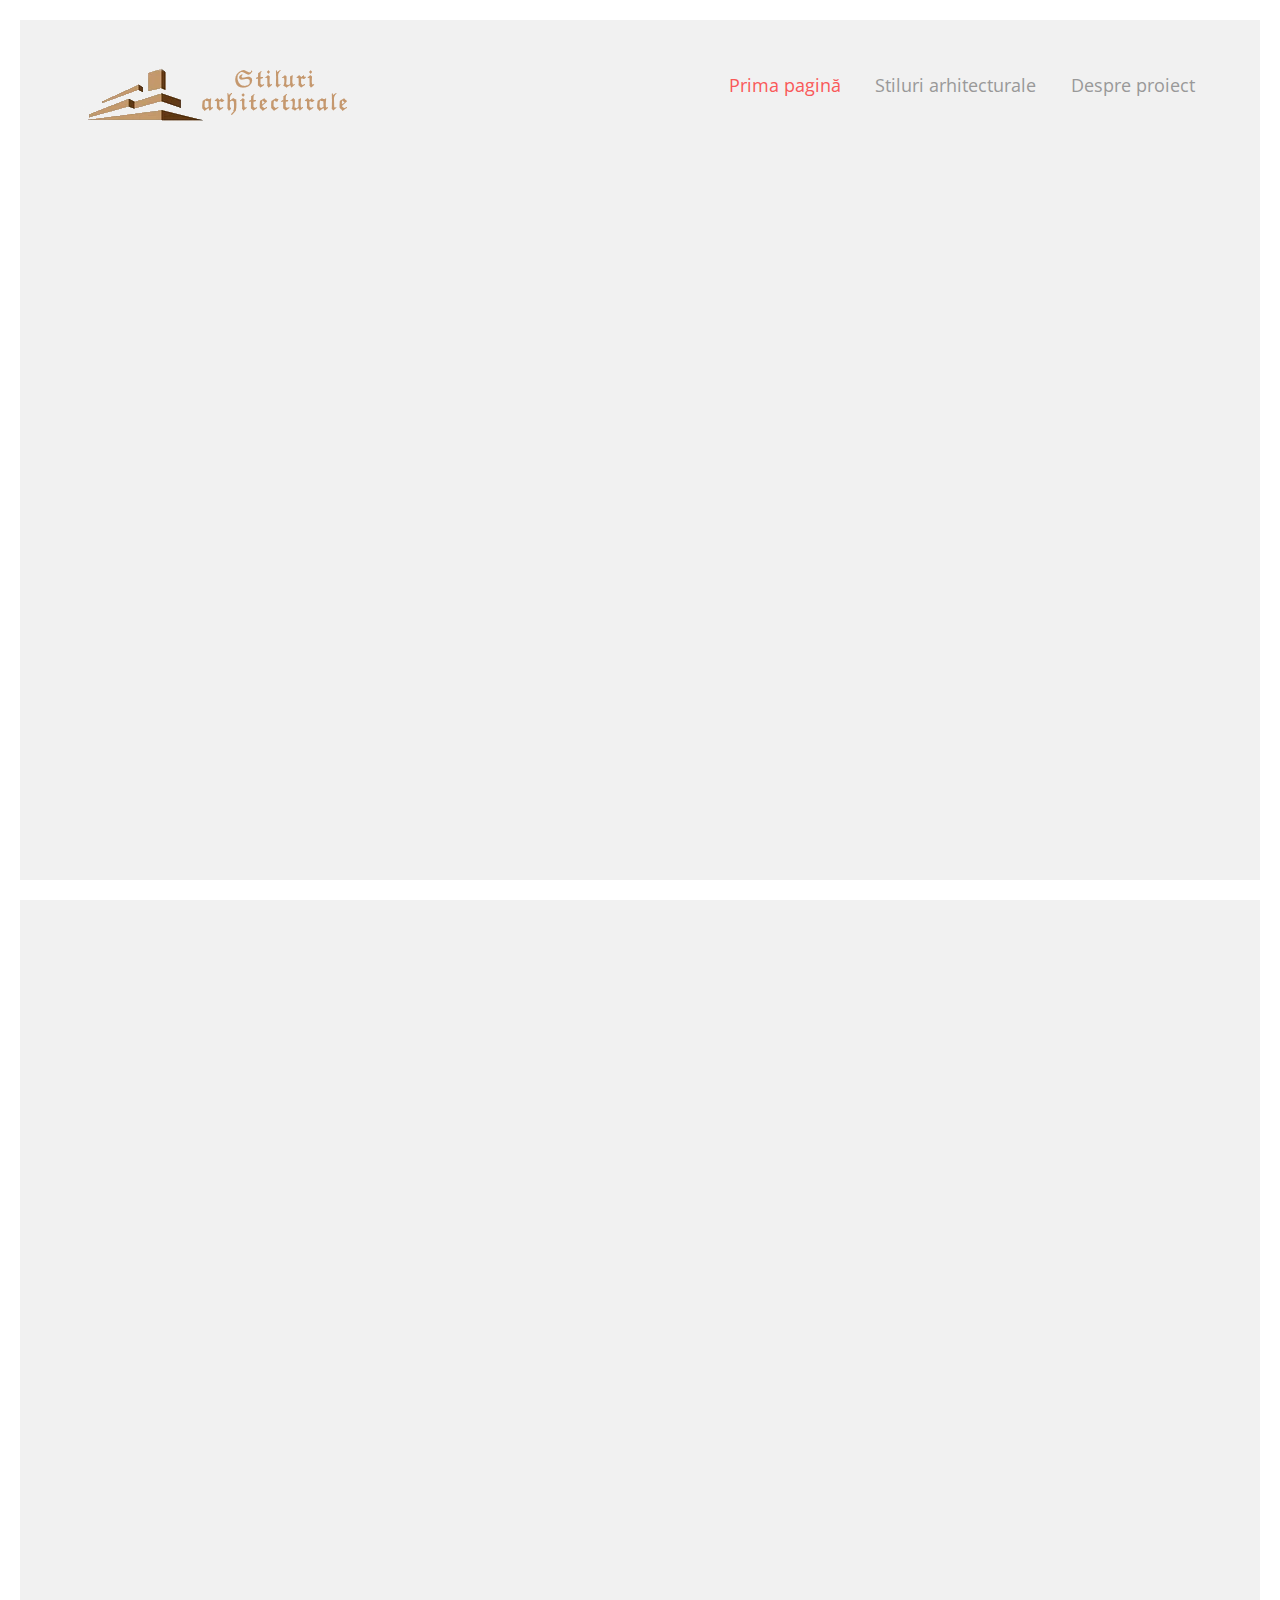
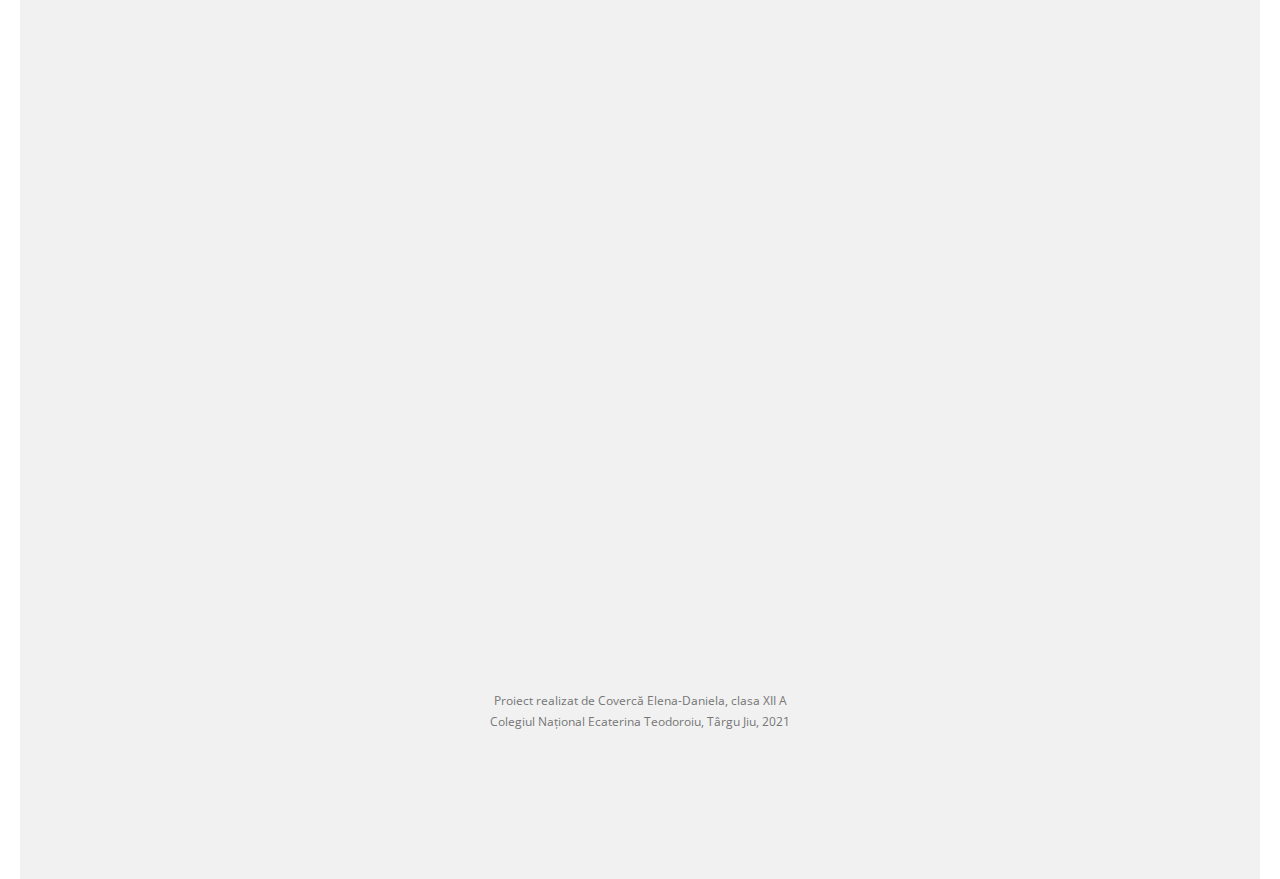
<file: index.html>
<!DOCTYPE HTML>
<html>
	<head>
	<meta charset="utf-8">
	<meta http-equiv="X-UA-Compatible" content="IE=edge">
	<title>Stiluri arhitecturale &mdash; Proiect de atestat la informatică Covercă Elena Daniela</title>
	<meta name="viewport" content="width=device-width, initial-scale=1">
	<meta name="description" content="Proiect de atestat la informatică Covercă Elena Daniela, CNET" />
	


	<link href="https://fonts.googleapis.com/css?family=Open+Sans|Playfair+Display" rel="stylesheet">
	
	<!-- Animate.css-->
	<link rel="stylesheet" href="css/animate.css"> 
	<!-- Icomoon Icon Fonts
	<link rel="stylesheet" href="css/icomoon.css">
	<!-- Bootstrap  -->
	<link rel="stylesheet" href="css/bootstrap.css">

	<!-- Theme style  -->
	<link rel="stylesheet" href="css/style.css">

	<!-- Modernizr JS -->
	<script src="js/modernizr-2.6.2.min.js"></script>
	<!-- FOR IE9 below -->
	<!--[if lt IE 9]>
	<script src="js/respond.min.js"></script>
	<![endif]-->

	</head>
	<body>
		
	<div class="fh5co-loader"></div>
	
	<div id="page">
	<nav class="fh5co-nav" role="navigation">
		<div class="container">
			<div class="top-menu">
				<div class="row">
					<div class="col-sm-2">
						<div id="fh5co-logo"><a href="index.html"><img src="images/logo.png"></a></div>
					</div>
					<div class="col-sm-10 text-right menu-1">
						<ul>
							<li class="active"><a href="index.html">Prima pagină</a></li>
							<li class="has-dropdown"><a href="#">Stiluri arhitecturale</a>
								<ul class="dropdown">
									<li><a href="clasic.html">Arhitectura clasică greacă și romană</a></li>
									<li><a href="gotic.html">Stilul gotic</a></li>
									<li><a href="baroc.html">Barocul</a></li>
									<li><a href="neoclasicism.html">Neoclasicismul</a></li>
									<li><a href="victorian.html">Arhitectura victoriană</a></li>
									<li><a href="modernism.html">Modernismul</a></li>
									<li><a href="postmodernism.html">Post-modernismul</a></li>
									<li><a href="neofuturism.html">Arhitectura neofuturistă</a></li>
								</ul>
							</li>
							<li><a href="despre.html">Despre proiect</a></li>
						</ul>
					</div>
				</div>
				
			</div>
		</div>
	</nav>
	<div class="container">
		<div id="fh5co-intro">
			<div class="row animate-box">
				<div class="col-md-8 col-md-offset-2 col-md-pull-2">
					<h2>Stiluri arhitecturale reprezentative</h2>
					<p>Aspectul unei clădiri este unul dintre primele lucruri care îți captează atenția. Dacă o clădire este remarcabilă din punct de vedere arhitectural, deseori devine un reper care definește un oraș sau o zonă și este vizitată de turiști din toată lumea.</p>
					<p>Clădirile remarcabile deseori se încadrează în anumite stiluri arhitecturale care sunt imediat identificabile. Multe din aceste elemente de design sunt încă folosite de arhitecți care adoptă principii fără vârstă ale arhitecturii ca inspirație pentru proiectele lor actuale.</p>
					<p>Departe de a-și propune acoperirea tuturor stilurilor arhitecturale, această pagină prezintă 8 stiluri arhitecturale pe care le consider reprezentative pentru clădirile emblematice răspândite în toată lumea.</p>
				</div>
			</div>
		</div>
		<div id="fh5co-portfolio">
			<div class="row nopadding">
				<div class="col-md-6 padding-right">
					<div class="row">
						<div class="col-md-12 animate-box">
							<a href="clasic.html" class="portfolio-grid">
								<img src="images/clasic_1.jpeg" class="img-responsive" alt="Arhitectura clasică greacă și romană">
								<div class="desc">
									<h3>Arhitectura clasică greacă și romană</h3>
								</div>
							</a>
						</div>
						<div class="col-md-12 animate-box">
							<a href="gotic.html" class="portfolio-grid">
								<img src="images/gotic_1.jpeg" class="img-responsive" alt="Arhitectura gotică">
								<div class="desc">
									<h3>Stilul gotic</h3>
								</div>
							</a>
						</div>
						<div class="col-md-12 animate-box">
							<a href="baroc.html" class="portfolio-grid">
								<img src="images/baroc_1.jpeg" class="img-responsive" alt="Baroc">
								<div class="desc">
									<h3>Barocul</h3>
								</div>
							</a>
						</div>
						<div class="col-md-12 animate-box">
							<a href="neofuturism.html" class="portfolio-grid">
								<img src="images/neofuturist_1.jpeg" class="img-responsive" alt="Arhitectura neofuturistă">
								<div class="desc">
									<h3>Arhitectura neofuturistă</h3>
								</div>
							</a>
						</div>
					</div>
				</div>

				<div class="col-md-6 padding-left">
					<div class="row">
						<div class="col-md-12 animate-box">
							<a href="neoclasicism.html" class="portfolio-grid">
								<img src="images/neoclasic_1.jpeg" class="img-responsive" alt="Neoclasicismul">
								<div class="desc">
									<h3>Neoclasicismul</h3>
								</div>
							</a>
						</div>
						<div class="col-md-12 animate-box">
							<a href="victorian.html" class="portfolio-grid">
								<img src="images/victorian_1.jpeg" class="img-responsive" alt="Arhitectura victoriană">
								<div class="desc">
									<h3>Arhitectura victoriană</h3>
								</div>
							</a>
						</div>
						<div class="col-md-12 animate-box">
							<a href="modernism.html" class="portfolio-grid">
								<img src="images/modern_1.jpeg" class="img-responsive" alt="Modernismul">
								<div class="desc">
									<h3>Modernismul</h3>
								</div>
							</a>
						</div>

						<div class="col-md-12 animate-box">
							<a href="postmodernism.html" class="portfolio-grid">
								<img src="images/postmodern_1.jpeg" class="img-responsive" alt="Post-modernismul">
								<div class="desc">
									<h3>Post-modernismul</h3>
								</div>
							</a>
						</div>

					</div>
				</div>
			</div>
		</div>
		
	</div><!-- END container -->

	<div class="container">
		<footer id="fh5co-footer" role="contentinfo">
			
			<div class="row copyright">
				<div class="col-md-12 text-center">
					<p>
						<small class="block">Proiect realizat de Covercă Elena-Daniela, clasa XII A</small>
						<small class="block">Colegiul Național Ecaterina Teodoroiu, Târgu Jiu, 2021</small>
					</p>
					<p>
						<ul class="fh5co-social-icons">
							<li><a href="#"><i class="icon-twitter"></i></a></li>
							<li><a href="#"><i class="icon-facebook"></i></a></li>
							<li><a href="#"><i class="icon-linkedin"></i></a></li>
							<li><a href="#"><i class="icon-dribbble"></i></a></li>
						</ul>
					</p>
				</div>
			</div>
		</footer>
	</div><!-- END container -->
	</div>

	<div class="gototop js-top">
		<a href="#" class="js-gotop"><i class="icon-arrow-up2"></i></a>
	</div>
	
	<!-- jQuery -->
	<script src="js/jquery.min.js"></script>
	<!-- jQuery Easing -->
	<script src="js/jquery.easing.1.3.js"></script>
	<!-- Bootstrap -->
	<script src="js/bootstrap.min.js"></script>
	<!-- Waypoints -->
	<script src="js/jquery.waypoints.min.js"></script>
	<!-- Flexslider -->
	<script src="js/jquery.flexslider-min.js"></script>
	<!-- Sticky Kit -->
	<script src="js/sticky-kit.min.js"></script>
	<!-- Main -->
	<script src="js/main.js"></script>

	</body>
</html>
</file>
<file: css/icomoon.css>
@font-face {
  font-family: 'icomoon';
  src:  url('fonts/icomoon.eot?5j2n32');
  src:  url('fonts/icomoon.eot?5j2n32#iefix') format('embedded-opentype'),
    url('fonts/icomoon.ttf?5j2n32') format('truetype'),
    url('fonts/icomoon.woff?5j2n32') format('woff'),
    url('fonts/icomoon.svg?5j2n32#icomoon') format('svg');
  font-weight: normal;
  font-style: normal;
}

[class^="icon-"], [class*=" icon-"] {
  /* use !important to prevent issues with browser extensions that change fonts */
  font-family: 'icomoon' !important;
  speak: none;
  font-style: normal;
  font-weight: normal;
  font-variant: normal;
  text-transform: none;
  line-height: 1;

  /* Better Font Rendering =========== */
  -webkit-font-smoothing: antialiased;
  -moz-osx-font-smoothing: grayscale;
}

.icon-eye2:before {
  content: "\e064";
}
.icon-paper-clip:before {
  content: "\e065";
}
.icon-mail5:before {
  content: "\e066";
}
.icon-toggle:before {
  content: "\e067";
}
.icon-layout:before {
  content: "\e068";
}
.icon-link2:before {
  content: "\e069";
}
.icon-bell2:before {
  content: "\e06a";
}
.icon-lock3:before {
  content: "\e06b";
}
.icon-unlock:before {
  content: "\e06c";
}
.icon-ribbon2:before {
  content: "\e06d";
}
.icon-image2:before {
  content: "\e06e";
}
.icon-signal:before {
  content: "\e06f";
}
.icon-target3:before {
  content: "\e070";
}
.icon-clipboard3:before {
  content: "\e071";
}
.icon-clock3:before {
  content: "\e072";
}
.icon-watch:before {
  content: "\e073";
}
.icon-air-play:before {
  content: "\e074";
}
.icon-camera3:before {
  content: "\e075";
}
.icon-video2:before {
  content: "\e076";
}
.icon-disc:before {
  content: "\e077";
}
.icon-printer3:before {
  content: "\e078";
}
.icon-monitor:before {
  content: "\e079";
}
.icon-server:before {
  content: "\e07a";
}
.icon-cog2:before {
  content: "\e07b";
}
.icon-heart3:before {
  content: "\e07c";
}
.icon-paragraph:before {
  content: "\e07d";
}
.icon-align-justify:before {
  content: "\e07e";
}
.icon-align-left:before {
  content: "\e07f";
}
.icon-align-center:before {
  content: "\e080";
}
.icon-align-right:before {
  content: "\e081";
}
.icon-book2:before {
  content: "\e082";
}
.icon-layers2:before {
  content: "\e083";
}
.icon-stack2:before {
  content: "\e084";
}
.icon-stack-2:before {
  content: "\e085";
}
.icon-paper:before {
  content: "\e086";
}
.icon-paper-stack:before {
  content: "\e087";
}
.icon-search3:before {
  content: "\e088";
}
.icon-zoom-in2:before {
  content: "\e089";
}
.icon-zoom-out2:before {
  content: "\e08a";
}
.icon-reply2:before {
  content: "\e08b";
}
.icon-circle-plus:before {
  content: "\e08c";
}
.icon-circle-minus:before {
  content: "\e08d";
}
.icon-circle-check:before {
  content: "\e08e";
}
.icon-circle-cross:before {
  content: "\e08f";
}
.icon-square-plus:before {
  content: "\e090";
}
.icon-square-minus:before {
  content: "\e091";
}
.icon-square-check:before {
  content: "\e092";
}
.icon-square-cross:before {
  content: "\e093";
}
.icon-microphone:before {
  content: "\e094";
}
.icon-record:before {
  content: "\e095";
}
.icon-skip-back:before {
  content: "\e096";
}
.icon-rewind:before {
  content: "\e097";
}
.icon-play4:before {
  content: "\e098";
}
.icon-pause3:before {
  content: "\e099";
}
.icon-stop3:before {
  content: "\e09a";
}
.icon-fast-forward:before {
  content: "\e09b";
}
.icon-skip-forward:before {
  content: "\e09c";
}
.icon-shuffle2:before {
  content: "\e09d";
}
.icon-repeat:before {
  content: "\e09e";
}
.icon-folder2:before {
  content: "\e09f";
}
.icon-umbrella:before {
  content: "\e0a0";
}
.icon-moon:before {
  content: "\e0a1";
}
.icon-thermometer:before {
  content: "\e0a2";
}
.icon-drop:before {
  content: "\e0a3";
}
.icon-sun2:before {
  content: "\e0a4";
}
.icon-cloud3:before {
  content: "\e0a5";
}
.icon-cloud-upload2:before {
  content: "\e0a6";
}
.icon-cloud-download2:before {
  content: "\e0a7";
}
.icon-upload4:before {
  content: "\e0a8";
}
.icon-download4:before {
  content: "\e0a9";
}
.icon-location3:before {
  content: "\e0aa";
}
.icon-location-2:before {
  content: "\e0ab";
}
.icon-map3:before {
  content: "\e0ac";
}
.icon-battery:before {
  content: "\e0ad";
}
.icon-head:before {
  content: "\e0ae";
}
.icon-briefcase3:before {
  content: "\e0af";
}
.icon-speech-bubble:before {
  content: "\e0b0";
}
.icon-anchor2:before {
  content: "\e0b1";
}
.icon-globe2:before {
  content: "\e0b2";
}
.icon-box:before {
  content: "\e0b3";
}
.icon-reload:before {
  content: "\e0b4";
}
.icon-share3:before {
  content: "\e0b5";
}
.icon-marquee:before {
  content: "\e0b6";
}
.icon-marquee-plus:before {
  content: "\e0b7";
}
.icon-marquee-minus:before {
  content: "\e0b8";
}
.icon-tag:before {
  content: "\e0b9";
}
.icon-power2:before {
  content: "\e0ba";
}
.icon-command2:before {
  content: "\e0bb";
}
.icon-alt:before {
  content: "\e0bc";
}
.icon-esc:before {
  content: "\e0bd";
}
.icon-bar-graph:before {
  content: "\e0be";
}
.icon-bar-graph-2:before {
  content: "\e0bf";
}
.icon-pie-graph:before {
  content: "\e0c0";
}
.icon-star:before {
  content: "\e0c1";
}
.icon-arrow-left3:before {
  content: "\e0c2";
}
.icon-arrow-right3:before {
  content: "\e0c3";
}
.icon-arrow-up3:before {
  content: "\e0c4";
}
.icon-arrow-down3:before {
  content: "\e0c5";
}
.icon-volume:before {
  content: "\e0c6";
}
.icon-mute:before {
  content: "\e0c7";
}
.icon-content-right:before {
  content: "\e100";
}
.icon-content-left:before {
  content: "\e101";
}
.icon-grid2:before {
  content: "\e102";
}
.icon-grid-2:before {
  content: "\e103";
}
.icon-columns:before {
  content: "\e104";
}
.icon-loader:before {
  content: "\e105";
}
.icon-bag:before {
  content: "\e106";
}
.icon-ban:before {
  content: "\e107";
}
.icon-flag3:before {
  content: "\e108";
}
.icon-trash:before {
  content: "\e109";
}
.icon-expand2:before {
  content: "\e110";
}
.icon-contract:before {
  content: "\e111";
}
.icon-maximize:before {
  content: "\e112";
}
.icon-minimize:before {
  content: "\e113";
}
.icon-plus2:before {
  content: "\e114";
}
.icon-minus2:before {
  content: "\e115";
}
.icon-check:before {
  content: "\e116";
}
.icon-cross2:before {
  content: "\e117";
}
.icon-move:before {
  content: "\e118";
}
.icon-delete:before {
  content: "\e119";
}
.icon-menu5:before {
  content: "\e120";
}
.icon-archive:before {
  content: "\e121";
}
.icon-inbox:before {
  content: "\e122";
}
.icon-outbox:before {
  content: "\e123";
}
.icon-file:before {
  content: "\e124";
}
.icon-file-add:before {
  content: "\e125";
}
.icon-file-subtract:before {
  content: "\e126";
}
.icon-help:before {
  content: "\e127";
}
.icon-open:before {
  content: "\e128";
}
.icon-ellipsis:before {
  content: "\e129";
}
.icon-heart4:before {
  content: "\e900";
}
.icon-cloud4:before {
  content: "\e901";
}
.icon-star2:before {
  content: "\e902";
}
.icon-tv2:before {
  content: "\e903";
}
.icon-sound:before {
  content: "\e904";
}
.icon-video3:before {
  content: "\e905";
}
.icon-trash2:before {
  content: "\e906";
}
.icon-user2:before {
  content: "\e907";
}
.icon-key3:before {
  content: "\e908";
}
.icon-search4:before {
  content: "\e909";
}
.icon-settings:before {
  content: "\e90a";
}
.icon-camera4:before {
  content: "\e90b";
}
.icon-tag2:before {
  content: "\e90c";
}
.icon-lock4:before {
  content: "\e90d";
}
.icon-bulb:before {
  content: "\e90e";
}
.icon-pen2:before {
  content: "\e90f";
}
.icon-diamond:before {
  content: "\e910";
}
.icon-display2:before {
  content: "\e911";
}
.icon-location4:before {
  content: "\e912";
}
.icon-eye3:before {
  content: "\e913";
}
.icon-bubble3:before {
  content: "\e914";
}
.icon-stack3:before {
  content: "\e915";
}
.icon-cup:before {
  content: "\e916";
}
.icon-phone3:before {
  content: "\e917";
}
.icon-news:before {
  content: "\e918";
}
.icon-mail6:before {
  content: "\e919";
}
.icon-like:before {
  content: "\e91a";
}
.icon-photo:before {
  content: "\e91b";
}
.icon-note:before {
  content: "\e91c";
}
.icon-clock4:before {
  content: "\e91d";
}
.icon-paperplane:before {
  content: "\e91e";
}
.icon-params:before {
  content: "\e91f";
}
.icon-banknote:before {
  content: "\e920";
}
.icon-data:before {
  content: "\e921";
}
.icon-music2:before {
  content: "\e922";
}
.icon-megaphone2:before {
  content: "\e923";
}
.icon-study:before {
  content: "\e924";
}
.icon-lab2:before {
  content: "\e925";
}
.icon-food:before {
  content: "\e926";
}
.icon-t-shirt:before {
  content: "\e927";
}
.icon-fire2:before {
  content: "\e928";
}
.icon-clip:before {
  content: "\e929";
}
.icon-shop:before {
  content: "\e92a";
}
.icon-calendar3:before {
  content: "\e92b";
}
.icon-wallet2:before {
  content: "\e92c";
}
.icon-vynil:before {
  content: "\e92d";
}
.icon-truck2:before {
  content: "\e92e";
}
.icon-world:before {
  content: "\e92f";
}
.icon-mobile:before {
  content: "\e000";
}
.icon-laptop:before {
  content: "\e001";
}
.icon-desktop:before {
  content: "\e002";
}
.icon-tablet:before {
  content: "\e003";
}
.icon-phone:before {
  content: "\e004";
}
.icon-document:before {
  content: "\e005";
}
.icon-documents:before {
  content: "\e006";
}
.icon-search:before {
  content: "\e007";
}
.icon-clipboard:before {
  content: "\e008";
}
.icon-newspaper:before {
  content: "\e009";
}
.icon-notebook:before {
  content: "\e00a";
}
.icon-book-open:before {
  content: "\e00b";
}
.icon-browser:before {
  content: "\e00c";
}
.icon-calendar:before {
  content: "\e00d";
}
.icon-presentation:before {
  content: "\e00e";
}
.icon-picture:before {
  content: "\e00f";
}
.icon-pictures:before {
  content: "\e010";
}
.icon-video:before {
  content: "\e011";
}
.icon-camera:before {
  content: "\e012";
}
.icon-printer:before {
  content: "\e013";
}
.icon-toolbox:before {
  content: "\e014";
}
.icon-briefcase:before {
  content: "\e015";
}
.icon-wallet:before {
  content: "\e016";
}
.icon-gift:before {
  content: "\e017";
}
.icon-bargraph:before {
  content: "\e018";
}
.icon-grid:before {
  content: "\e019";
}
.icon-expand:before {
  content: "\e01a";
}
.icon-focus:before {
  content: "\e01b";
}
.icon-edit:before {
  content: "\e01c";
}
.icon-adjustments:before {
  content: "\e01d";
}
.icon-ribbon:before {
  content: "\e01e";
}
.icon-hourglass:before {
  content: "\e01f";
}
.icon-lock:before {
  content: "\e020";
}
.icon-megaphone:before {
  content: "\e021";
}
.icon-shield:before {
  content: "\e022";
}
.icon-trophy:before {
  content: "\e023";
}
.icon-flag:before {
  content: "\e024";
}
.icon-map:before {
  content: "\e025";
}
.icon-puzzle:before {
  content: "\e026";
}
.icon-basket:before {
  content: "\e027";
}
.icon-envelope:before {
  content: "\e028";
}
.icon-streetsign:before {
  content: "\e029";
}
.icon-telescope:before {
  content: "\e02a";
}
.icon-gears:before {
  content: "\e02b";
}
.icon-key:before {
  content: "\e02c";
}
.icon-paperclip:before {
  content: "\e02d";
}
.icon-attachment:before {
  content: "\e02e";
}
.icon-pricetags:before {
  content: "\e02f";
}
.icon-lightbulb:before {
  content: "\e030";
}
.icon-layers:before {
  content: "\e031";
}
.icon-pencil:before {
  content: "\e032";
}
.icon-tools:before {
  content: "\e033";
}
.icon-tools-2:before {
  content: "\e034";
}
.icon-scissors:before {
  content: "\e035";
}
.icon-paintbrush:before {
  content: "\e036";
}
.icon-magnifying-glass:before {
  content: "\e037";
}
.icon-circle-compass:before {
  content: "\e038";
}
.icon-linegraph:before {
  content: "\e039";
}
.icon-mic:before {
  content: "\e03a";
}
.icon-strategy:before {
  content: "\e03b";
}
.icon-beaker:before {
  content: "\e03c";
}
.icon-caution:before {
  content: "\e03d";
}
.icon-recycle:before {
  content: "\e03e";
}
.icon-anchor:before {
  content: "\e03f";
}
.icon-profile-male:before {
  content: "\e040";
}
.icon-profile-female:before {
  content: "\e041";
}
.icon-bike:before {
  content: "\e042";
}
.icon-wine:before {
  content: "\e043";
}
.icon-hotairballoon:before {
  content: "\e044";
}
.icon-globe:before {
  content: "\e045";
}
.icon-genius:before {
  content: "\e046";
}
.icon-map-pin:before {
  content: "\e047";
}
.icon-dial:before {
  content: "\e048";
}
.icon-chat:before {
  content: "\e049";
}
.icon-heart:before {
  content: "\e04a";
}
.icon-cloud:before {
  content: "\e04b";
}
.icon-upload:before {
  content: "\e04c";
}
.icon-download:before {
  content: "\e04d";
}
.icon-target:before {
  content: "\e04e";
}
.icon-hazardous:before {
  content: "\e04f";
}
.icon-piechart:before {
  content: "\e050";
}
.icon-speedometer:before {
  content: "\e051";
}
.icon-global:before {
  content: "\e052";
}
.icon-compass:before {
  content: "\e053";
}
.icon-lifesaver:before {
  content: "\e054";
}
.icon-clock:before {
  content: "\e055";
}
.icon-aperture:before {
  content: "\e056";
}
.icon-quote:before {
  content: "\e057";
}
.icon-scope:before {
  content: "\e058";
}
.icon-alarmclock:before {
  content: "\e059";
}
.icon-refresh:before {
  content: "\e05a";
}
.icon-happy:before {
  content: "\e05b";
}
.icon-sad:before {
  content: "\e05c";
}
.icon-facebook:before {
  content: "\e05d";
}
.icon-twitter:before {
  content: "\e05e";
}
.icon-googleplus:before {
  content: "\e05f";
}
.icon-rss:before {
  content: "\e060";
}
.icon-tumblr:before {
  content: "\e061";
}
.icon-linkedin:before {
  content: "\e062";
}
.icon-dribbble:before {
  content: "\e063";
}
.icon-home:before {
  content: "\e930";
}
.icon-home2:before {
  content: "\e931";
}
.icon-home3:before {
  content: "\e932";
}
.icon-office:before {
  content: "\e933";
}
.icon-newspaper2:before {
  content: "\e934";
}
.icon-pencil2:before {
  content: "\e935";
}
.icon-pencil22:before {
  content: "\e936";
}
.icon-quill:before {
  content: "\e937";
}
.icon-pen:before {
  content: "\e938";
}
.icon-blog:before {
  content: "\e939";
}
.icon-eyedropper:before {
  content: "\e93a";
}
.icon-droplet:before {
  content: "\e93b";
}
.icon-paint-format:before {
  content: "\e93c";
}
.icon-image:before {
  content: "\e93d";
}
.icon-images:before {
  content: "\e93e";
}
.icon-camera2:before {
  content: "\e93f";
}
.icon-headphones:before {
  content: "\e940";
}
.icon-music:before {
  content: "\e941";
}
.icon-play:before {
  content: "\e942";
}
.icon-film:before {
  content: "\e943";
}
.icon-video-camera:before {
  content: "\e944";
}
.icon-dice:before {
  content: "\e945";
}
.icon-pacman:before {
  content: "\e946";
}
.icon-spades:before {
  content: "\e947";
}
.icon-clubs:before {
  content: "\e948";
}
.icon-diamonds:before {
  content: "\e949";
}
.icon-bullhorn:before {
  content: "\e94a";
}
.icon-connection:before {
  content: "\e94b";
}
.icon-podcast:before {
  content: "\e94c";
}
.icon-feed:before {
  content: "\e94d";
}
.icon-mic2:before {
  content: "\e94e";
}
.icon-book:before {
  content: "\e94f";
}
.icon-books:before {
  content: "\e950";
}
.icon-library:before {
  content: "\e951";
}
.icon-file-text:before {
  content: "\e952";
}
.icon-profile:before {
  content: "\e953";
}
.icon-file-empty:before {
  content: "\e954";
}
.icon-files-empty:before {
  content: "\e955";
}
.icon-file-text2:before {
  content: "\e956";
}
.icon-file-picture:before {
  content: "\e957";
}
.icon-file-music:before {
  content: "\e958";
}
.icon-file-play:before {
  content: "\e959";
}
.icon-file-video:before {
  content: "\e95a";
}
.icon-file-zip:before {
  content: "\e95b";
}
.icon-copy:before {
  content: "\e95c";
}
.icon-paste:before {
  content: "\e95d";
}
.icon-stack:before {
  content: "\e95e";
}
.icon-folder:before {
  content: "\e95f";
}
.icon-folder-open:before {
  content: "\e960";
}
.icon-folder-plus:before {
  content: "\e961";
}
.icon-folder-minus:before {
  content: "\e962";
}
.icon-folder-download:before {
  content: "\e963";
}
.icon-folder-upload:before {
  content: "\e964";
}
.icon-price-tag:before {
  content: "\e965";
}
.icon-price-tags:before {
  content: "\e966";
}
.icon-barcode:before {
  content: "\e967";
}
.icon-qrcode:before {
  content: "\e968";
}
.icon-ticket:before {
  content: "\e969";
}
.icon-cart:before {
  content: "\e96a";
}
.icon-coin-dollar:before {
  content: "\e96b";
}
.icon-coin-euro:before {
  content: "\e96c";
}
.icon-coin-pound:before {
  content: "\e96d";
}
.icon-coin-yen:before {
  content: "\e96e";
}
.icon-credit-card:before {
  content: "\e96f";
}
.icon-calculator:before {
  content: "\e970";
}
.icon-lifebuoy:before {
  content: "\e971";
}
.icon-phone2:before {
  content: "\e972";
}
.icon-phone-hang-up:before {
  content: "\e973";
}
.icon-address-book:before {
  content: "\e974";
}
.icon-envelop:before {
  content: "\e975";
}
.icon-pushpin:before {
  content: "\e976";
}
.icon-location:before {
  content: "\e977";
}
.icon-location2:before {
  content: "\e978";
}
.icon-compass2:before {
  content: "\e979";
}
.icon-compass22:before {
  content: "\e97a";
}
.icon-map2:before {
  content: "\e97b";
}
.icon-map22:before {
  content: "\e97c";
}
.icon-history:before {
  content: "\e97d";
}
.icon-clock2:before {
  content: "\e97e";
}
.icon-clock22:before {
  content: "\e97f";
}
.icon-alarm:before {
  content: "\e980";
}
.icon-bell:before {
  content: "\e981";
}
.icon-stopwatch:before {
  content: "\e982";
}
.icon-calendar2:before {
  content: "\e983";
}
.icon-printer2:before {
  content: "\e984";
}
.icon-keyboard:before {
  content: "\e985";
}
.icon-display:before {
  content: "\e986";
}
.icon-laptop2:before {
  content: "\e987";
}
.icon-mobile2:before {
  content: "\e988";
}
.icon-mobile22:before {
  content: "\e989";
}
.icon-tablet2:before {
  content: "\e98a";
}
.icon-tv:before {
  content: "\e98b";
}
.icon-drawer:before {
  content: "\e98c";
}
.icon-drawer2:before {
  content: "\e98d";
}
.icon-box-add:before {
  content: "\e98e";
}
.icon-box-remove:before {
  content: "\e98f";
}
.icon-download3:before {
  content: "\e990";
}
.icon-upload2:before {
  content: "\e991";
}
.icon-floppy-disk:before {
  content: "\e992";
}
.icon-drive:before {
  content: "\e993";
}
.icon-database:before {
  content: "\e994";
}
.icon-undo:before {
  content: "\e995";
}
.icon-redo:before {
  content: "\e996";
}
.icon-undo2:before {
  content: "\e997";
}
.icon-redo2:before {
  content: "\e998";
}
.icon-forward:before {
  content: "\e999";
}
.icon-reply:before {
  content: "\e99a";
}
.icon-bubble:before {
  content: "\e99b";
}
.icon-bubbles:before {
  content: "\e99c";
}
.icon-bubbles2:before {
  content: "\e99d";
}
.icon-bubble2:before {
  content: "\e99e";
}
.icon-bubbles3:before {
  content: "\e99f";
}
.icon-bubbles4:before {
  content: "\e9a0";
}
.icon-user:before {
  content: "\e9a1";
}
.icon-users:before {
  content: "\e9a2";
}
.icon-user-plus:before {
  content: "\e9a3";
}
.icon-user-minus:before {
  content: "\e9a4";
}
.icon-user-check:before {
  content: "\e9a5";
}
.icon-user-tie:before {
  content: "\e9a6";
}
.icon-quotes-left:before {
  content: "\e9a7";
}
.icon-quotes-right:before {
  content: "\e9a8";
}
.icon-hour-glass:before {
  content: "\e9a9";
}
.icon-spinner:before {
  content: "\e9aa";
}
.icon-spinner2:before {
  content: "\e9ab";
}
.icon-spinner3:before {
  content: "\e9ac";
}
.icon-spinner4:before {
  content: "\e9ad";
}
.icon-spinner5:before {
  content: "\e9ae";
}
.icon-spinner6:before {
  content: "\e9af";
}
.icon-spinner7:before {
  content: "\e9b0";
}
.icon-spinner8:before {
  content: "\e9b1";
}
.icon-spinner9:before {
  content: "\e9b2";
}
.icon-spinner10:before {
  content: "\e9b3";
}
.icon-spinner11:before {
  content: "\e9b4";
}
.icon-binoculars:before {
  content: "\e9b5";
}
.icon-search2:before {
  content: "\e9b6";
}
.icon-zoom-in:before {
  content: "\e9b7";
}
.icon-zoom-out:before {
  content: "\e9b8";
}
.icon-enlarge:before {
  content: "\e9b9";
}
.icon-shrink:before {
  content: "\e9ba";
}
.icon-enlarge2:before {
  content: "\e9bb";
}
.icon-shrink2:before {
  content: "\e9bc";
}
.icon-key2:before {
  content: "\e9bd";
}
.icon-key22:before {
  content: "\e9be";
}
.icon-lock2:before {
  content: "\e9bf";
}
.icon-unlocked:before {
  content: "\e9c0";
}
.icon-wrench:before {
  content: "\e9c1";
}
.icon-equalizer:before {
  content: "\e9c2";
}
.icon-equalizer2:before {
  content: "\e9c3";
}
.icon-cog:before {
  content: "\e9c4";
}
.icon-cogs:before {
  content: "\e9c5";
}
.icon-hammer:before {
  content: "\e9c6";
}
.icon-magic-wand:before {
  content: "\e9c7";
}
.icon-aid-kit:before {
  content: "\e9c8";
}
.icon-bug:before {
  content: "\e9c9";
}
.icon-pie-chart:before {
  content: "\e9ca";
}
.icon-stats-dots:before {
  content: "\e9cb";
}
.icon-stats-bars:before {
  content: "\e9cc";
}
.icon-stats-bars2:before {
  content: "\e9cd";
}
.icon-trophy2:before {
  content: "\e9ce";
}
.icon-gift2:before {
  content: "\e9cf";
}
.icon-glass:before {
  content: "\e9d0";
}
.icon-glass2:before {
  content: "\e9d1";
}
.icon-mug:before {
  content: "\e9d2";
}
.icon-spoon-knife:before {
  content: "\e9d3";
}
.icon-leaf:before {
  content: "\e9d4";
}
.icon-rocket:before {
  content: "\e9d5";
}
.icon-meter:before {
  content: "\e9d6";
}
.icon-meter2:before {
  content: "\e9d7";
}
.icon-hammer2:before {
  content: "\e9d8";
}
.icon-fire:before {
  content: "\e9d9";
}
.icon-lab:before {
  content: "\e9da";
}
.icon-magnet:before {
  content: "\e9db";
}
.icon-bin:before {
  content: "\e9dc";
}
.icon-bin2:before {
  content: "\e9dd";
}
.icon-briefcase2:before {
  content: "\e9de";
}
.icon-airplane:before {
  content: "\e9df";
}
.icon-truck:before {
  content: "\e9e0";
}
.icon-road:before {
  content: "\e9e1";
}
.icon-accessibility:before {
  content: "\e9e2";
}
.icon-target2:before {
  content: "\e9e3";
}
.icon-shield2:before {
  content: "\e9e4";
}
.icon-power:before {
  content: "\e9e5";
}
.icon-switch:before {
  content: "\e9e6";
}
.icon-power-cord:before {
  content: "\e9e7";
}
.icon-clipboard2:before {
  content: "\e9e8";
}
.icon-list-numbered:before {
  content: "\e9e9";
}
.icon-list:before {
  content: "\e9ea";
}
.icon-list2:before {
  content: "\e9eb";
}
.icon-tree:before {
  content: "\e9ec";
}
.icon-menu:before {
  content: "\e9ed";
}
.icon-menu2:before {
  content: "\e9ee";
}
.icon-menu3:before {
  content: "\e9ef";
}
.icon-menu4:before {
  content: "\e9f0";
}
.icon-cloud2:before {
  content: "\e9f1";
}
.icon-cloud-download:before {
  content: "\e9f2";
}
.icon-cloud-upload:before {
  content: "\e9f3";
}
.icon-cloud-check:before {
  content: "\e9f4";
}
.icon-download2:before {
  content: "\e9f5";
}
.icon-upload22:before {
  content: "\e9f6";
}
.icon-download32:before {
  content: "\e9f7";
}
.icon-upload3:before {
  content: "\e9f8";
}
.icon-sphere:before {
  content: "\e9f9";
}
.icon-earth:before {
  content: "\e9fa";
}
.icon-link:before {
  content: "\e9fb";
}
.icon-flag2:before {
  content: "\e9fc";
}
.icon-attachment2:before {
  content: "\e9fd";
}
.icon-eye:before {
  content: "\e9fe";
}
.icon-eye-plus:before {
  content: "\e9ff";
}
.icon-eye-minus:before {
  content: "\ea00";
}
.icon-eye-blocked:before {
  content: "\ea01";
}
.icon-bookmark:before {
  content: "\ea02";
}
.icon-bookmarks:before {
  content: "\ea03";
}
.icon-sun:before {
  content: "\ea04";
}
.icon-contrast:before {
  content: "\ea05";
}
.icon-brightness-contrast:before {
  content: "\ea06";
}
.icon-star-empty:before {
  content: "\ea07";
}
.icon-star-half:before {
  content: "\ea08";
}
.icon-star-full:before {
  content: "\ea09";
}
.icon-heart2:before {
  content: "\ea0a";
}
.icon-heart-broken:before {
  content: "\ea0b";
}
.icon-man:before {
  content: "\ea0c";
}
.icon-woman:before {
  content: "\ea0d";
}
.icon-man-woman:before {
  content: "\ea0e";
}
.icon-happy3:before {
  content: "\ea0f";
}
.icon-happy2:before {
  content: "\ea10";
}
.icon-smile:before {
  content: "\ea11";
}
.icon-smile2:before {
  content: "\ea12";
}
.icon-tongue:before {
  content: "\ea13";
}
.icon-tongue2:before {
  content: "\ea14";
}
.icon-sad2:before {
  content: "\ea15";
}
.icon-sad22:before {
  content: "\ea16";
}
.icon-wink:before {
  content: "\ea17";
}
.icon-wink2:before {
  content: "\ea18";
}
.icon-grin:before {
  content: "\ea19";
}
.icon-grin2:before {
  content: "\ea1a";
}
.icon-cool:before {
  content: "\ea1b";
}
.icon-cool2:before {
  content: "\ea1c";
}
.icon-angry:before {
  content: "\ea1d";
}
.icon-angry2:before {
  content: "\ea1e";
}
.icon-evil:before {
  content: "\ea1f";
}
.icon-evil2:before {
  content: "\ea20";
}
.icon-shocked:before {
  content: "\ea21";
}
.icon-shocked2:before {
  content: "\ea22";
}
.icon-baffled:before {
  content: "\ea23";
}
.icon-baffled2:before {
  content: "\ea24";
}
.icon-confused:before {
  content: "\ea25";
}
.icon-confused2:before {
  content: "\ea26";
}
.icon-neutral:before {
  content: "\ea27";
}
.icon-neutral2:before {
  content: "\ea28";
}
.icon-hipster:before {
  content: "\ea29";
}
.icon-hipster2:before {
  content: "\ea2a";
}
.icon-wondering:before {
  content: "\ea2b";
}
.icon-wondering2:before {
  content: "\ea2c";
}
.icon-sleepy:before {
  content: "\ea2d";
}
.icon-sleepy2:before {
  content: "\ea2e";
}
.icon-frustrated:before {
  content: "\ea2f";
}
.icon-frustrated2:before {
  content: "\ea30";
}
.icon-crying:before {
  content: "\ea31";
}
.icon-crying2:before {
  content: "\ea32";
}
.icon-point-up:before {
  content: "\ea33";
}
.icon-point-right:before {
  content: "\ea34";
}
.icon-point-down:before {
  content: "\ea35";
}
.icon-point-left:before {
  content: "\ea36";
}
.icon-warning:before {
  content: "\ea37";
}
.icon-notification:before {
  content: "\ea38";
}
.icon-question:before {
  content: "\ea39";
}
.icon-plus:before {
  content: "\ea3a";
}
.icon-minus:before {
  content: "\ea3b";
}
.icon-info:before {
  content: "\ea3c";
}
.icon-cancel-circle:before {
  content: "\ea3d";
}
.icon-blocked:before {
  content: "\ea3e";
}
.icon-cross:before {
  content: "\ea3f";
}
.icon-checkmark:before {
  content: "\ea40";
}
.icon-checkmark2:before {
  content: "\ea41";
}
.icon-spell-check:before {
  content: "\ea42";
}
.icon-enter:before {
  content: "\ea43";
}
.icon-exit:before {
  content: "\ea44";
}
.icon-play2:before {
  content: "\ea45";
}
.icon-pause:before {
  content: "\ea46";
}
.icon-stop:before {
  content: "\ea47";
}
.icon-previous:before {
  content: "\ea48";
}
.icon-next:before {
  content: "\ea49";
}
.icon-backward:before {
  content: "\ea4a";
}
.icon-forward2:before {
  content: "\ea4b";
}
.icon-play3:before {
  content: "\ea4c";
}
.icon-pause2:before {
  content: "\ea4d";
}
.icon-stop2:before {
  content: "\ea4e";
}
.icon-backward2:before {
  content: "\ea4f";
}
.icon-forward3:before {
  content: "\ea50";
}
.icon-first:before {
  content: "\ea51";
}
.icon-last:before {
  content: "\ea52";
}
.icon-previous2:before {
  content: "\ea53";
}
.icon-next2:before {
  content: "\ea54";
}
.icon-eject:before {
  content: "\ea55";
}
.icon-volume-high:before {
  content: "\ea56";
}
.icon-volume-medium:before {
  content: "\ea57";
}
.icon-volume-low:before {
  content: "\ea58";
}
.icon-volume-mute:before {
  content: "\ea59";
}
.icon-volume-mute2:before {
  content: "\ea5a";
}
.icon-volume-increase:before {
  content: "\ea5b";
}
.icon-volume-decrease:before {
  content: "\ea5c";
}
.icon-loop:before {
  content: "\ea5d";
}
.icon-loop2:before {
  content: "\ea5e";
}
.icon-infinite:before {
  content: "\ea5f";
}
.icon-shuffle:before {
  content: "\ea60";
}
.icon-arrow-up-left:before {
  content: "\ea61";
}
.icon-arrow-up:before {
  content: "\ea62";
}
.icon-arrow-up-right:before {
  content: "\ea63";
}
.icon-arrow-right:before {
  content: "\ea64";
}
.icon-arrow-down-right:before {
  content: "\ea65";
}
.icon-arrow-down:before {
  content: "\ea66";
}
.icon-arrow-down-left:before {
  content: "\ea67";
}
.icon-arrow-left:before {
  content: "\ea68";
}
.icon-arrow-up-left2:before {
  content: "\ea69";
}
.icon-arrow-up2:before {
  content: "\ea6a";
}
.icon-arrow-up-right2:before {
  content: "\ea6b";
}
.icon-arrow-right2:before {
  content: "\ea6c";
}
.icon-arrow-down-right2:before {
  content: "\ea6d";
}
.icon-arrow-down2:before {
  content: "\ea6e";
}
.icon-arrow-down-left2:before {
  content: "\ea6f";
}
.icon-arrow-left2:before {
  content: "\ea70";
}
.icon-circle-up:before {
  content: "\ea71";
}
.icon-circle-right:before {
  content: "\ea72";
}
.icon-circle-down:before {
  content: "\ea73";
}
.icon-circle-left:before {
  content: "\ea74";
}
.icon-tab:before {
  content: "\ea75";
}
.icon-move-up:before {
  content: "\ea76";
}
.icon-move-down:before {
  content: "\ea77";
}
.icon-sort-alpha-asc:before {
  content: "\ea78";
}
.icon-sort-alpha-desc:before {
  content: "\ea79";
}
.icon-sort-numeric-asc:before {
  content: "\ea7a";
}
.icon-sort-numberic-desc:before {
  content: "\ea7b";
}
.icon-sort-amount-asc:before {
  content: "\ea7c";
}
.icon-sort-amount-desc:before {
  content: "\ea7d";
}
.icon-command:before {
  content: "\ea7e";
}
.icon-shift:before {
  content: "\ea7f";
}
.icon-ctrl:before {
  content: "\ea80";
}
.icon-opt:before {
  content: "\ea81";
}
.icon-checkbox-checked:before {
  content: "\ea82";
}
.icon-checkbox-unchecked:before {
  content: "\ea83";
}
.icon-radio-checked:before {
  content: "\ea84";
}
.icon-radio-checked2:before {
  content: "\ea85";
}
.icon-radio-unchecked:before {
  content: "\ea86";
}
.icon-crop:before {
  content: "\ea87";
}
.icon-make-group:before {
  content: "\ea88";
}
.icon-ungroup:before {
  content: "\ea89";
}
.icon-scissors2:before {
  content: "\ea8a";
}
.icon-filter:before {
  content: "\ea8b";
}
.icon-font:before {
  content: "\ea8c";
}
.icon-ligature:before {
  content: "\ea8d";
}
.icon-ligature2:before {
  content: "\ea8e";
}
.icon-text-height:before {
  content: "\ea8f";
}
.icon-text-width:before {
  content: "\ea90";
}
.icon-font-size:before {
  content: "\ea91";
}
.icon-bold:before {
  content: "\ea92";
}
.icon-underline:before {
  content: "\ea93";
}
.icon-italic:before {
  content: "\ea94";
}
.icon-strikethrough:before {
  content: "\ea95";
}
.icon-omega:before {
  content: "\ea96";
}
.icon-sigma:before {
  content: "\ea97";
}
.icon-page-break:before {
  content: "\ea98";
}
.icon-superscript:before {
  content: "\ea99";
}
.icon-subscript:before {
  content: "\ea9a";
}
.icon-superscript2:before {
  content: "\ea9b";
}
.icon-subscript2:before {
  content: "\ea9c";
}
.icon-text-color:before {
  content: "\ea9d";
}
.icon-pagebreak:before {
  content: "\ea9e";
}
.icon-clear-formatting:before {
  content: "\ea9f";
}
.icon-table:before {
  content: "\eaa0";
}
.icon-table2:before {
  content: "\eaa1";
}
.icon-insert-template:before {
  content: "\eaa2";
}
.icon-pilcrow:before {
  content: "\eaa3";
}
.icon-ltr:before {
  content: "\eaa4";
}
.icon-rtl:before {
  content: "\eaa5";
}
.icon-section:before {
  content: "\eaa6";
}
.icon-paragraph-left:before {
  content: "\eaa7";
}
.icon-paragraph-center:before {
  content: "\eaa8";
}
.icon-paragraph-right:before {
  content: "\eaa9";
}
.icon-paragraph-justify:before {
  content: "\eaaa";
}
.icon-indent-increase:before {
  content: "\eaab";
}
.icon-indent-decrease:before {
  content: "\eaac";
}
.icon-share:before {
  content: "\eaad";
}
.icon-new-tab:before {
  content: "\eaae";
}
.icon-embed:before {
  content: "\eaaf";
}
.icon-embed2:before {
  content: "\eab0";
}
.icon-terminal:before {
  content: "\eab1";
}
.icon-share2:before {
  content: "\eab2";
}
.icon-mail:before {
  content: "\eab3";
}
.icon-mail2:before {
  content: "\eab4";
}
.icon-mail3:before {
  content: "\eab5";
}
.icon-mail4:before {
  content: "\eab6";
}
.icon-amazon:before {
  content: "\eab7";
}
.icon-google:before {
  content: "\eab8";
}
.icon-google2:before {
  content: "\eab9";
}
.icon-google3:before {
  content: "\eaba";
}
.icon-google-plus:before {
  content: "\eabb";
}
.icon-google-plus2:before {
  content: "\eabc";
}
.icon-google-plus3:before {
  content: "\eabd";
}
.icon-hangouts:before {
  content: "\eabe";
}
.icon-google-drive:before {
  content: "\eabf";
}
.icon-facebook2:before {
  content: "\eac0";
}
.icon-facebook22:before {
  content: "\eac1";
}
.icon-instagram:before {
  content: "\eac2";
}
.icon-whatsapp:before {
  content: "\eac3";
}
.icon-spotify:before {
  content: "\eac4";
}
.icon-telegram:before {
  content: "\eac5";
}
.icon-twitter2:before {
  content: "\eac6";
}
.icon-vine:before {
  content: "\eac7";
}
.icon-vk:before {
  content: "\eac8";
}
.icon-renren:before {
  content: "\eac9";
}
.icon-sina-weibo:before {
  content: "\eaca";
}
.icon-rss2:before {
  content: "\eacb";
}
.icon-rss22:before {
  content: "\eacc";
}
.icon-youtube:before {
  content: "\eacd";
}
.icon-youtube2:before {
  content: "\eace";
}
.icon-twitch:before {
  content: "\eacf";
}
.icon-vimeo:before {
  content: "\ead0";
}
.icon-vimeo2:before {
  content: "\ead1";
}
.icon-lanyrd:before {
  content: "\ead2";
}
.icon-flickr:before {
  content: "\ead3";
}
.icon-flickr2:before {
  content: "\ead4";
}
.icon-flickr3:before {
  content: "\ead5";
}
.icon-flickr4:before {
  content: "\ead6";
}
.icon-dribbble2:before {
  content: "\ead7";
}
.icon-behance:before {
  content: "\ead8";
}
.icon-behance2:before {
  content: "\ead9";
}
.icon-deviantart:before {
  content: "\eada";
}
.icon-500px:before {
  content: "\eadb";
}
.icon-steam:before {
  content: "\eadc";
}
.icon-steam2:before {
  content: "\eadd";
}
.icon-dropbox:before {
  content: "\eade";
}
.icon-onedrive:before {
  content: "\eadf";
}
.icon-github:before {
  content: "\eae0";
}
.icon-npm:before {
  content: "\eae1";
}
.icon-basecamp:before {
  content: "\eae2";
}
.icon-trello:before {
  content: "\eae3";
}
.icon-wordpress:before {
  content: "\eae4";
}
.icon-joomla:before {
  content: "\eae5";
}
.icon-ello:before {
  content: "\eae6";
}
.icon-blogger:before {
  content: "\eae7";
}
.icon-blogger2:before {
  content: "\eae8";
}
.icon-tumblr2:before {
  content: "\eae9";
}
.icon-tumblr22:before {
  content: "\eaea";
}
.icon-yahoo:before {
  content: "\eaeb";
}
.icon-yahoo2:before {
  content: "\eaec";
}
.icon-tux:before {
  content: "\eaed";
}
.icon-appleinc:before {
  content: "\eaee";
}
.icon-finder:before {
  content: "\eaef";
}
.icon-android:before {
  content: "\eaf0";
}
.icon-windows:before {
  content: "\eaf1";
}
.icon-windows8:before {
  content: "\eaf2";
}
.icon-soundcloud:before {
  content: "\eaf3";
}
.icon-soundcloud2:before {
  content: "\eaf4";
}
.icon-skype:before {
  content: "\eaf5";
}
.icon-reddit:before {
  content: "\eaf6";
}
.icon-hackernews:before {
  content: "\eaf7";
}
.icon-wikipedia:before {
  content: "\eaf8";
}
.icon-linkedin2:before {
  content: "\eaf9";
}
.icon-linkedin22:before {
  content: "\eafa";
}
.icon-lastfm:before {
  content: "\eafb";
}
.icon-lastfm2:before {
  content: "\eafc";
}
.icon-delicious:before {
  content: "\eafd";
}
.icon-stumbleupon:before {
  content: "\eafe";
}
.icon-stumbleupon2:before {
  content: "\eaff";
}
.icon-stackoverflow:before {
  content: "\eb00";
}
.icon-pinterest:before {
  content: "\eb01";
}
.icon-pinterest2:before {
  content: "\eb02";
}
.icon-xing:before {
  content: "\eb03";
}
.icon-xing2:before {
  content: "\eb04";
}
.icon-flattr:before {
  content: "\eb05";
}
.icon-foursquare:before {
  content: "\eb06";
}
.icon-yelp:before {
  content: "\eb07";
}
.icon-paypal:before {
  content: "\eb08";
}
.icon-chrome:before {
  content: "\eb09";
}
.icon-firefox:before {
  content: "\eb0a";
}
.icon-IE:before {
  content: "\eb0b";
}
.icon-edge:before {
  content: "\eb0c";
}
.icon-safari:before {
  content: "\eb0d";
}
.icon-opera:before {
  content: "\eb0e";
}
.icon-file-pdf:before {
  content: "\eb0f";
}
.icon-file-openoffice:before {
  content: "\eb10";
}
.icon-file-word:before {
  content: "\eb11";
}
.icon-file-excel:before {
  content: "\eb12";
}
.icon-libreoffice:before {
  content: "\eb13";
}
.icon-html-five:before {
  content: "\eb14";
}
.icon-html-five2:before {
  content: "\eb15";
}
.icon-css3:before {
  content: "\eb16";
}
.icon-git:before {
  content: "\eb17";
}
.icon-codepen:before {
  content: "\eb18";
}
.icon-svg:before {
  content: "\eb19";
}
.icon-IcoMoon:before {
  content: "\eb1a";
}
</file>
<file: css/style.css>
@font-face {
  font-family: 'icomoon';
  src: url("../fonts/icomoon/icomoon.eot?srf3rx");
  src: url("../fonts/icomoon/icomoon.eot?srf3rx#iefix") format("embedded-opentype"), url("../fonts/icomoon/icomoon.ttf?srf3rx") format("truetype"), url("../fonts/icomoon/icomoon.woff?srf3rx") format("woff"), url("../fonts/icomoon/icomoon.svg?srf3rx#icomoon") format("svg");
  font-weight: normal;
  font-style: normal;
}

body {
  font-family: "Open Sans", arial, sans-serif;
  font-weight: 400;
  font-size: 14px;
  line-height: 1.7;
  color: #767676;
  background: rgba(232, 232, 232, 0.6);
  /* START white border*/
  border-left: 20px solid #fff;
  border-right: 20px solid #fff;
  /* END white border*/
}
body:before, body:after {
  content: "";
  position: fixed;
  background: #fff;
  left: 0;
  right: 0;
  height: 20px;
  z-index: 100;
}
@media screen and (max-width: 768px) {
  body:before, body:after {
    display: none;
  }
}
body:before {
  top: 0;
}
body:after {
  bottom: 0;
}
@media screen and (max-width: 768px) {
  body {
    border-left: none;
    border-right: none;
  }
}

#page {
  position: relative;
  overflow-x: hidden;
  width: 100%;
  height: 100%;
  -webkit-transition: 0.5s;
  -o-transition: 0.5s;
  transition: 0.5s;
}
.offcanvas #page {
  overflow: hidden;
  position: absolute;
}
.offcanvas #page:after {
  -webkit-transition: 2s;
  -o-transition: 2s;
  transition: 2s;
  position: absolute;
  top: 0;
  right: 0;
  bottom: 0;
  left: 0;
  z-index: 101;
  background: rgba(0, 0, 0, 0.7);
  content: "";
}

a {
  color: #F95959;
  -webkit-transition: 0.5s;
  -o-transition: 0.5s;
  transition: 0.5s;
}
a:hover, a:active, a:focus {
  color: #F95959;
  outline: none;
  text-decoration: none;
}

p {
  margin-bottom: 20px;
}

h1, h2, h3, h4, h5, h6, figure {
  color: #000;
  font-family: "Playfair Display", serif;
  font-weight: 400;
  margin: 0 0 20px 0;
}

::-webkit-selection {
  color: #fff;
  background: #F95959;
}

::-moz-selection {
  color: #fff;
  background: #F95959;
}

::selection {
  color: #fff;
  background: #F95959;
}

.container-wrap {
  width: 1300px;
  margin: 0 auto;
}
@media screen and (max-width: 768px) {
  .container-wrap {
    width: 100%;
    padding: 0 1em;
  }
}

.fh5co-nav {
  margin: 4em 0 2em 0;
}
@media screen and (max-width: 768px) {
  .fh5co-nav {
    margin: 2em 0 2em 0;
  }
}
.fh5co-nav .top-menu {
  padding: 0;
}
.fh5co-nav #fh5co-logo {
  font-size: 30px;
  margin: 0;
  padding: 0;
  font-weight: 400;
  font-family: "Playfair Display", serif;
}
.fh5co-nav #fh5co-logo a {
  margin-bottom: 0;
  padding: 0;
  color: #000;
  display: block;
  line-height: 32px;
}
.fh5co-nav #fh5co-logo a span {
  color: #F95959;
}
@media screen and (max-width: 768px) {
  .fh5co-nav .menu-1 {
    display: none;
  }
}
.fh5co-nav ul {
  padding: 0;
  margin: 1em 0 0 0;
}
.fh5co-nav ul li {
  font-family: "Open Sans", arial, sans-serif;
  padding: 0;
  margin: 0;
  list-style: none;
  display: inline;
  font-size: 18px;
}
.fh5co-nav ul li a {
  position: relative;
  padding: 30px 15px;
  -webkit-transition: 0.5s;
  -o-transition: 0.5s;
  transition: 0.5s;
  color: #999999;
}
.fh5co-nav ul li.has-dropdown {
  position: relative;
}
.fh5co-nav ul li.has-dropdown .dropdown {
  width: 300px;
  -webkit-box-shadow: 0px 14px 33px -9px rgba(0, 0, 0, 0.75);
  -moz-box-shadow: 0px 14px 33px -9px rgba(0, 0, 0, 0.75);
  box-shadow: 0px 14px 33px -9px rgba(0, 0, 0, 0.75);
  z-index: 1002;
  visibility: hidden;
  opacity: 0;
  position: absolute;
  top: 30px;
  left: 0;
  text-align: left;
  background: #000;
  padding: 20px;
  -webkit-border-radius: 4px;
  -moz-border-radius: 4px;
  -ms-border-radius: 4px;
  border-radius: 4px;
  -webkit-transition: 0s;
  -o-transition: 0s;
  transition: 0s;
}
.fh5co-nav ul li.has-dropdown .dropdown:before {
  bottom: 100%;
  left: 40px;
  border: solid transparent;
  content: " ";
  height: 0;
  width: 0;
  position: absolute;
  pointer-events: none;
  border-bottom-color: #000;
  border-width: 8px;
  margin-left: -8px;
}
.fh5co-nav ul li.has-dropdown .dropdown li {
  display: block;
  margin-bottom: 7px;
}
.fh5co-nav ul li.has-dropdown .dropdown li:last-child {
  margin-bottom: 0;
}
.fh5co-nav ul li.has-dropdown .dropdown li a {
  padding: 2px 0;
  display: block;
  color: #999999;
  line-height: 1.2;
  text-transform: none;
  font-size: 13px;
  letter-spacing: 0;
}
.fh5co-nav ul li.has-dropdown .dropdown li a:hover {
  color: #fff;
}
.fh5co-nav ul li.has-dropdown:hover a, .fh5co-nav ul li.has-dropdown:focus a {
  color: #000;
}
.fh5co-nav ul li.btn-cta a {
  padding: 30px 0px !important;
  color: #fff;
}
.fh5co-nav ul li.btn-cta a span {
  background: #f95959;
  padding: 4px 10px;
  display: -moz-inline-stack;
  display: inline-block;
  zoom: 1;
  *display: inline;
  -webkit-transition: 0.3s;
  -o-transition: 0.3s;
  transition: 0.3s;
  -webkit-border-radius: 100px;
  -moz-border-radius: 100px;
  -ms-border-radius: 100px;
  border-radius: 100px;
}
.fh5co-nav ul li.btn-cta a:hover span {
  -webkit-box-shadow: 0px 14px 20px -9px rgba(0, 0, 0, 0.75);
  -moz-box-shadow: 0px 14px 20px -9px rgba(0, 0, 0, 0.75);
  box-shadow: 0px 14px 20px -9px rgba(0, 0, 0, 0.75);
}
.fh5co-nav ul li.active > a {
  color: #F95959 !important;
  position: relative;
}
.fh5co-nav ul li.active > a:after {
  opacity: 1;
  -webkit-transform: translate3d(0, 0, 0);
  transform: translate3d(0, 0, 0);
}

.fh5co-bg {
  background-size: cover;
  background-position: center center;
  background-repeat: no-repeat;
  position: relative;
}

.fh5co-video {
  overflow: hidden;
}
@media screen and (max-width: 992px) {
  .fh5co-video {
    height: 450px;
  }
}
.fh5co-video a {
  z-index: 1001;
  position: absolute;
  top: 50%;
  left: 50%;
  margin-top: -45px;
  margin-left: -45px;
  width: 90px;
  height: 90px;
  display: table;
  text-align: center;
  background: #fff;
  -webkit-box-shadow: 0px 14px 30px -15px rgba(0, 0, 0, 0.75);
  -moz-box-shadow: 0px 14px 30px -15px rgba(0, 0, 0, 0.75);
  -ms-box-shadow: 0px 14px 30px -15px rgba(0, 0, 0, 0.75);
  -o-box-shadow: 0px 14px 30px -15px rgba(0, 0, 0, 0.75);
  box-shadow: 0px 14px 30px -15px rgba(0, 0, 0, 0.75);
  -webkit-border-radius: 50%;
  -moz-border-radius: 50%;
  -ms-border-radius: 50%;
  border-radius: 50%;
}
.fh5co-video a i {
  text-align: center;
  display: table-cell;
  vertical-align: middle;
  font-size: 40px;
}
.fh5co-video .overlay {
  position: absolute;
  top: 0;
  left: 0;
  right: 0;
  bottom: 0;
  background: rgba(0, 0, 0, 0.3);
  -webkit-transition: 0.5s;
  -o-transition: 0.5s;
  transition: 0.5s;
}
.fh5co-video:hover .overlay {
  background: rgba(0, 0, 0, 0.7);
}
.fh5co-video:hover a {
  -webkit-transform: scale(1.1);
  -moz-transform: scale(1.1);
  -ms-transform: scale(1.1);
  -o-transform: scale(1.1);
  transform: scale(1.1);
}

#fh5co-hero {
  min-height: 800px;
  background: #fff url(../images/loader.gif) no-repeat center center;
  width: 100%;
  float: left;
  margin-bottom: 20px;
}
@media screen and (max-width: 768px) {
  #fh5co-hero {
    min-height: 500px;
  }
}
#fh5co-hero .btn {
  font-size: 24px;
}
#fh5co-hero .btn.btn-primary {
  padding: 14px 30px !important;
}

#fh5co-contact,
#fh5co-work,
#fh5co-footer {
  padding: 6em 0;
  clear: both;
}
@media screen and (max-width: 768px) {
  #fh5co-contact,
  #fh5co-work,
  #fh5co-footer {
    padding: 3em 1em;
  }
}

#fh5co-intro {
  padding: 6em 0 4em 0;
}
#fh5co-intro h2 {
  font-size: 40px;
  line-height: 44px;
}
#fh5co-intro h2 span {
  font-family: "Open Sans", arial, sans-serif !important;
  font-size: 16px;
}
#fh5co-intro h2 span em {
  color: rgba(0, 0, 0, 0.3);
  margin-right: 5px;
}

.portfolio-grid {
  width: 100%;
  float: left;
  overflow: hidden;
  position: relative;
  z-index: 1;
  margin-bottom: 20px;
}
.portfolio-grid:after {
  position: absolute;
  top: 0;
  bottom: 0;
  left: 0;
  right: 0;
  content: '';
  opacity: 0;
  background: rgba(0, 0, 0, 0.2);
  z-index: 0;
  -webkit-transition: 0.3s;
  -o-transition: 0.3s;
  transition: 0.3s;
}
.portfolio-grid img {
  position: relative;
  max-width: 100%;
  -webkit-transform: scale(1);
  -moz-transform: scale(1);
  -ms-transform: scale(1);
  -o-transform: scale(1);
  transform: scale(1);
  -webkit-transition: 0.3s;
  -o-transition: 0.3s;
  transition: 0.3s;
}
.portfolio-grid .desc {
  z-index: 9;
  position: absolute;
  bottom: 20px;
  left: 0;
  right: 0;
  padding: 30px;
  opacity: 0;
  -webkit-transition: -webkit-transform 0.3s, opacity 0.3s;
  transition: transform 0.3s, opacity 0.3s;
  -webkit-transform: translate3d(0, 20px, 0);
  transform: translate3d(0, 20px, 0);
}
@media screen and (max-width: 768px) {
  .portfolio-grid .desc {
    opacity: 1;
  }
}
.portfolio-grid .desc h3 {
  color: #fff;
  margin-bottom: 10px;
  font-weight: 400;
}
.portfolio-grid .desc span {
  color: rgba(255, 255, 255, 0.8);
}
.portfolio-grid:hover:after {
  opacity: 1;
}
.portfolio-grid:hover .desc {
  opacity: 1;
  -webkit-transform: translate3d(0, 0, 0);
  transform: translate3d(0, 0, 0);
}
.portfolio-grid:hover img {
  -webkit-transform: scale(1.05);
  -moz-transform: scale(1.05);
  -ms-transform: scale(1.05);
  -o-transform: scale(1.05);
  transform: scale(1.05);
}

.detail h2 {
  margin-bottom: 10px;
}
.detail span {
  display: block;
  color: #999999;
  margin-bottom: 30px;
}
.detail p {
  font-size: 18px;
}

.form-wrap {
  padding: 3em;
  background: rgba(255, 255, 255, 0.8);
}

.contact-info {
  margin-bottom: 4em;
  padding: 0;
}
.contact-info li {
  list-style: none;
  margin: 0 0 20px 0;
  position: relative;
  padding-left: 40px;
  color: #000;
}
.contact-info li i {
  position: absolute;
  top: .3em;
  left: 0;
  font-size: 18px;
  color: #F95959;
}
.contact-info li a {
  color: #000;
}

.form-control {
  -webkit-box-shadow: none;
  -moz-box-shadow: none;
  -ms-box-shadow: none;
  -o-box-shadow: none;
  box-shadow: none;
  border: none;
  font-size: 16px !important;
  font-weight: 400;
  -webkit-border-radius: 0px;
  -moz-border-radius: 0px;
  -ms-border-radius: 0px;
  border-radius: 0px;
}
.form-control:focus, .form-control:active {
  box-shadow: none;
  border: 2px solid rgba(0, 0, 0, 0.8);
}

input[type="text"] {
  height: 50px;
}

.form-group {
  margin-bottom: 30px;
}
.form-group .btn-modify {
  font-family: "Playfair Display", serif;
  text-transform: uppercase;
  letter-spacing: 1px;
  font-weight: 700;
  font-size: 13px;
  padding: 10px 15px;
}

.fh5co-social-icons {
  margin: 0;
  padding: 0;
}
.fh5co-social-icons li {
  margin: 0;
  padding: 0;
  list-style: none;
  display: -moz-inline-stack;
  display: inline-block;
  zoom: 1;
  *display: inline;
}
.fh5co-social-icons li a {
  display: -moz-inline-stack;
  display: inline-block;
  zoom: 1;
  *display: inline;
  color: #F95959;
  padding-left: 10px;
  padding-right: 10px;
}
.fh5co-social-icons li a i {
  font-size: 30px;
}

.fh5co-heading {
  margin-bottom: 5em;
}
.fh5co-heading.fh5co-heading-sm {
  margin-bottom: 2em;
}
.fh5co-heading h2 {
  font-size: 13px;
  margin-bottom: 20px;
  line-height: 1.5;
  font-weight: 700;
  font-family: "Playfair Display", serif;
  letter-spacing: 1px;
  text-transform: uppercase;
  color: #000;
}
.fh5co-heading span {
  display: block;
  margin-bottom: 10px;
  text-transform: uppercase;
  font-size: 12px;
  letter-spacing: 2px;
}

#fh5co-footer {
  margin-top: 20px !important;
}
#fh5co-footer .fh5co-footer-links {
  padding: 0;
  margin: 0;
}
@media screen and (max-width: 768px) {
  #fh5co-footer .fh5co-footer-links {
    margin-bottom: 30px;
  }
}
#fh5co-footer .fh5co-footer-links li {
  padding: 0;
  margin: 0 0 10px 0;
  list-style: none;
  display: block;
}
#fh5co-footer .fh5co-footer-links li a {
  color: rgba(0, 0, 0, 0.5);
  text-decoration: none;
}
#fh5co-footer .fh5co-footer-links li a:hover {
  text-decoration: underline;
}
#fh5co-footer h4 {
  margin-bottom: 30px;
  font-size: 24px;
}
#fh5co-footer .copyright {
  display: block;
  margin-top: 3em;
}
#fh5co-footer .copyright .block {
  display: block;
}

#fh5co-offcanvas {
  position: absolute;
  z-index: 1901;
  width: 270px;
  background: black;
  top: 0;
  right: 0;
  top: 0;
  bottom: 0;
  padding: 75px 40px 40px 40px;
  overflow-y: auto;
  display: none;
  -moz-transform: translateX(270px);
  -webkit-transform: translateX(270px);
  -ms-transform: translateX(270px);
  -o-transform: translateX(270px);
  transform: translateX(270px);
  -webkit-transition: 0.5s;
  -o-transition: 0.5s;
  transition: 0.5s;
}
@media screen and (max-width: 768px) {
  #fh5co-offcanvas {
    display: block;
  }
}
.offcanvas #fh5co-offcanvas {
  -moz-transform: translateX(0px);
  -webkit-transform: translateX(0px);
  -ms-transform: translateX(0px);
  -o-transform: translateX(0px);
  transform: translateX(0px);
}
#fh5co-offcanvas a {
  color: rgba(255, 255, 255, 0.5);
}
#fh5co-offcanvas a:hover {
  color: rgba(255, 255, 255, 0.8);
}
#fh5co-offcanvas ul {
  padding: 0;
  margin: 0;
}
#fh5co-offcanvas ul li {
  padding: 0;
  margin: 0;
  list-style: none;
  font-size: 18px;
}
#fh5co-offcanvas ul li > ul {
  padding-left: 20px;
  display: none;
}
#fh5co-offcanvas ul li.offcanvas-has-dropdown > a {
  display: block;
  position: relative;
}
#fh5co-offcanvas ul li.offcanvas-has-dropdown > a:after {
  position: absolute;
  right: 0px;
  font-family: 'icomoon';
  speak: none;
  font-style: normal;
  font-weight: normal;
  font-variant: normal;
  text-transform: none;
  line-height: 1;
  /* Better Font Rendering =========== */
  -webkit-font-smoothing: antialiased;
  -moz-osx-font-smoothing: grayscale;
  content: "\e0c5";
  font-size: 20px;
  color: rgba(255, 255, 255, 0.2);
  -webkit-transition: 0.5s;
  -o-transition: 0.5s;
  transition: 0.5s;
}
#fh5co-offcanvas ul li.offcanvas-has-dropdown.active a:after {
  -webkit-transform: rotate(-180deg);
  -moz-transform: rotate(-180deg);
  -ms-transform: rotate(-180deg);
  -o-transform: rotate(-180deg);
  transform: rotate(-180deg);
}
#fh5co-offcanvas ul li.active > a {
  color: #F95959;
}

.gototop {
  position: fixed;
  bottom: 20px;
  right: 20px;
  z-index: 999;
  opacity: 0;
  visibility: hidden;
  -webkit-transition: 0.5s;
  -o-transition: 0.5s;
  transition: 0.5s;
}
.gototop.active {
  opacity: 1;
  visibility: visible;
}
.gototop a {
  width: 50px;
  height: 50px;
  display: table;
  background: rgba(0, 0, 0, 0.5);
  color: #fff;
  text-align: center;
  -webkit-border-radius: 4px;
  -moz-border-radius: 4px;
  -ms-border-radius: 4px;
  border-radius: 4px;
}
.gototop a i {
  height: 50px;
  display: table-cell;
  vertical-align: middle;
}
.gototop a:hover, .gototop a:active, .gototop a:focus {
  text-decoration: none;
  outline: none;
}

.fh5co-nav-toggle {
  width: 25px;
  height: 25px;
  cursor: pointer;
  text-decoration: none;
  top: 25px !important;
}
.fh5co-nav-toggle.active i::before, .fh5co-nav-toggle.active i::after {
  background: #444;
}
.fh5co-nav-toggle:hover, .fh5co-nav-toggle:focus, .fh5co-nav-toggle:active {
  outline: none;
  border-bottom: none !important;
}
.fh5co-nav-toggle i {
  position: relative;
  display: inline-block;
  width: 25px;
  height: 2px;
  color: #252525;
  font: bold 14px/.4 Helvetica;
  text-transform: uppercase;
  text-indent: -55px;
  background: #252525;
  transition: all .2s ease-out;
}
.fh5co-nav-toggle i::before, .fh5co-nav-toggle i::after {
  content: '';
  width: 25px;
  height: 2px;
  background: #252525;
  position: absolute;
  left: 0;
  transition: all .2s ease-out;
}
.fh5co-nav-toggle.fh5co-nav-white > i {
  color: #fff;
  background: #000;
}
.fh5co-nav-toggle.fh5co-nav-white > i::before, .fh5co-nav-toggle.fh5co-nav-white > i::after {
  background: #000;
}

.fh5co-nav-toggle i::before {
  top: -7px;
}

.fh5co-nav-toggle i::after {
  bottom: -7px;
}

.fh5co-nav-toggle:hover i::before {
  top: -10px;
}

.fh5co-nav-toggle:hover i::after {
  bottom: -10px;
}

.fh5co-nav-toggle.active i {
  background: transparent;
}

.fh5co-nav-toggle.active i::before {
  top: 0;
  -webkit-transform: rotateZ(45deg);
  -moz-transform: rotateZ(45deg);
  -ms-transform: rotateZ(45deg);
  -o-transform: rotateZ(45deg);
  transform: rotateZ(45deg);
  background: #fff;
}

.fh5co-nav-toggle.active i::after {
  bottom: 0;
  -webkit-transform: rotateZ(-45deg);
  -moz-transform: rotateZ(-45deg);
  -ms-transform: rotateZ(-45deg);
  -o-transform: rotateZ(-45deg);
  transform: rotateZ(-45deg);
  background: #fff;
}

.fh5co-nav-toggle {
  position: absolute;
  right: 0px;
  top: 65px;
  z-index: 21;
  padding: 6px 0 0 0;
  display: block;
  margin: 0 auto;
  display: none;
  height: 44px;
  width: 44px;
  z-index: 2001;
  border-bottom: none !important;
}
@media screen and (max-width: 768px) {
  .fh5co-nav-toggle {
    display: block;
  }
}

.btn {
  margin-right: 4px;
  margin-bottom: 4px;
  font-family: "Open Sans", arial, sans-serif;
  font-size: 16px;
  font-weight: 400;
  -webkit-border-radius: 1px;
  -moz-border-radius: 1px;
  -ms-border-radius: 1px;
  border-radius: 1px;
  -webkit-transition: 0.5s;
  -o-transition: 0.5s;
  transition: 0.5s;
  padding: 8px 20px;
}
.btn.btn-md {
  padding: 8px 20px !important;
}
.btn.btn-lg {
  padding: 18px 36px !important;
}
.btn:hover, .btn:active, .btn:focus {
  box-shadow: none !important;
  outline: none !important;
}

.btn-primary {
  background: #F95959;
  color: #fff;
  border: 2px solid #F95959;
}
.btn-primary:hover, .btn-primary:focus, .btn-primary:active {
  background: #fa7272 !important;
  border-color: #fa7272 !important;
}
.btn-primary.btn-outline {
  background: transparent;
  color: #F95959;
  border: 2px solid #F95959;
}
.btn-primary.btn-outline:hover, .btn-primary.btn-outline:focus, .btn-primary.btn-outline:active {
  background: #F95959;
  color: #fff;
}

.btn-success {
  background: #5cb85c;
  color: #fff;
  border: 2px solid #5cb85c;
}
.btn-success:hover, .btn-success:focus, .btn-success:active {
  background: #4cae4c !important;
  border-color: #4cae4c !important;
}
.btn-success.btn-outline {
  background: transparent;
  color: #5cb85c;
  border: 2px solid #5cb85c;
}
.btn-success.btn-outline:hover, .btn-success.btn-outline:focus, .btn-success.btn-outline:active {
  background: #5cb85c;
  color: #fff;
}

.btn-info {
  background: #5bc0de;
  color: #fff;
  border: 2px solid #5bc0de;
}
.btn-info:hover, .btn-info:focus, .btn-info:active {
  background: #46b8da !important;
  border-color: #46b8da !important;
}
.btn-info.btn-outline {
  background: transparent;
  color: #5bc0de;
  border: 2px solid #5bc0de;
}
.btn-info.btn-outline:hover, .btn-info.btn-outline:focus, .btn-info.btn-outline:active {
  background: #5bc0de;
  color: #fff;
}

.btn-warning {
  background: #f0ad4e;
  color: #fff;
  border: 2px solid #f0ad4e;
}
.btn-warning:hover, .btn-warning:focus, .btn-warning:active {
  background: #eea236 !important;
  border-color: #eea236 !important;
}
.btn-warning.btn-outline {
  background: transparent;
  color: #f0ad4e;
  border: 2px solid #f0ad4e;
}
.btn-warning.btn-outline:hover, .btn-warning.btn-outline:focus, .btn-warning.btn-outline:active {
  background: #f0ad4e;
  color: #fff;
}

.btn-danger {
  background: #d9534f;
  color: #fff;
  border: 2px solid #d9534f;
}
.btn-danger:hover, .btn-danger:focus, .btn-danger:active {
  background: #d43f3a !important;
  border-color: #d43f3a !important;
}
.btn-danger.btn-outline {
  background: transparent;
  color: #d9534f;
  border: 2px solid #d9534f;
}
.btn-danger.btn-outline:hover, .btn-danger.btn-outline:focus, .btn-danger.btn-outline:active {
  background: #d9534f;
  color: #fff;
}

.btn-outline {
  background: none;
  border: 2px solid gray;
  font-size: 16px;
  -webkit-transition: 0.3s;
  -o-transition: 0.3s;
  transition: 0.3s;
}
.btn-outline:hover, .btn-outline:focus, .btn-outline:active {
  box-shadow: none;
}

.btn.with-arrow {
  position: relative;
  -webkit-transition: 0.3s;
  -o-transition: 0.3s;
  transition: 0.3s;
}
.btn.with-arrow i {
  visibility: hidden;
  opacity: 0;
  position: absolute;
  right: 0px;
  top: 50%;
  margin-top: -8px;
  -webkit-transition: 0.2s;
  -o-transition: 0.2s;
  transition: 0.2s;
}
.btn.with-arrow:hover {
  padding-right: 50px;
}
.btn.with-arrow:hover i {
  color: #fff;
  right: 18px;
  visibility: visible;
  opacity: 1;
}

.form-control {
  box-shadow: none;
  background: transparent;
  border: 2px solid rgba(0, 0, 0, 0.1);
  height: 54px;
  font-size: 18px;
  font-weight: 300;
}
.form-control:active, .form-control:focus {
  outline: none;
  box-shadow: none;
  border-color: #F95959;
}

.row-pb-md {
  padding-bottom: 4em !important;
}

.row-pb-sm {
  padding-bottom: 2em !important;
}

.nopadding {
  padding: 0 !important;
  margin: 0 !important;
}

.padding-right {
  padding: 0 !important;
  padding-right: 10px !important;
}
@media screen and (max-width: 768px) {
  .padding-right {
    padding-right: 0 !important;
  }
}

.padding-left {
  padding: 0 !important;
  padding-left: 10px !important;
}
@media screen and (max-width: 768px) {
  .padding-left {
    padding-left: 0 !important;
  }
}

.fh5co-loader {
  position: fixed;
  left: 0px;
  top: 0px;
  width: 100%;
  height: 100%;
  z-index: 9999;
  background: url(../images/loader.gif) center no-repeat #fff;
}

.js .animate-box {
  opacity: 0;
}

.image-item {
  margin-bottom: 20px;
  float: left;
  width: 100%;
}

#sticky_item {
  -webkit-transition: 0.3s;
  -o-transition: 0.3s;
  transition: 0.3s;
}
#sticky_item.is_stuck {
  margin-top: 60px;
}

@media screen and (max-width: 992px) {
  .sticky-parent {
    clear: both;
    height: inherit !important;
    float: left;
    padding-top: 30px;
  }
}

/*# sourceMappingURL=style.css.map */
</file>
